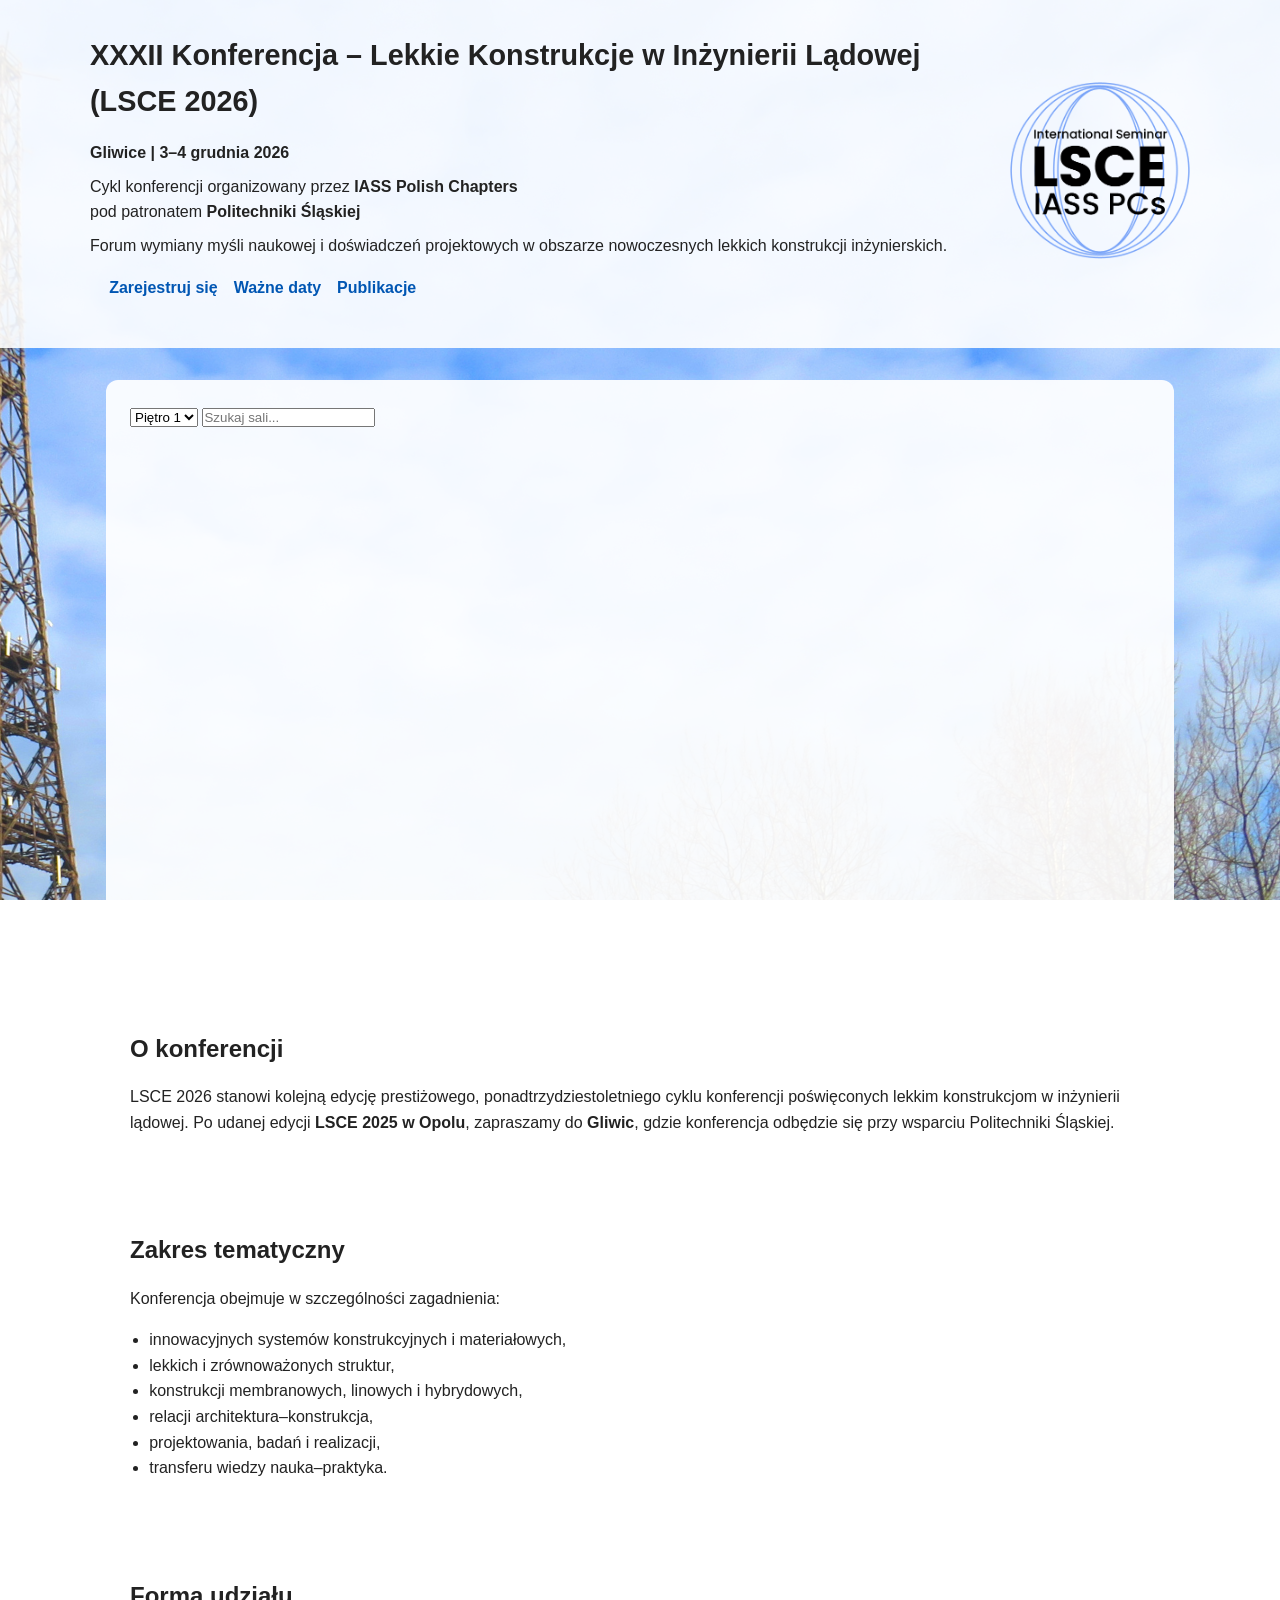
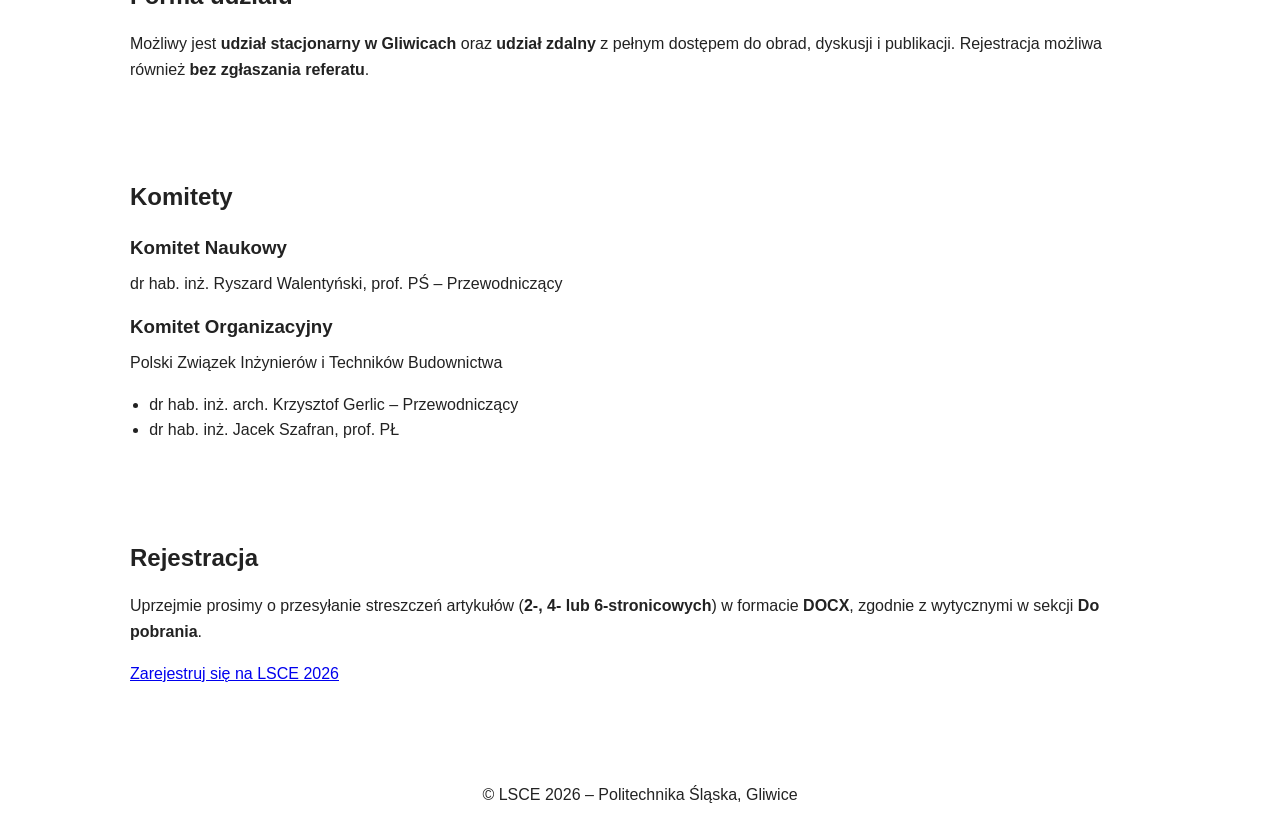
<file: index_.html>
<!doctype html>

<html lang="pl">
<head>
  <meta charset="utf-8" />
  <meta name="viewport" content="width=device-width, initial-scale=1" />

  <title>LSCE 2026 – Lekkie Konstrukcje w Inżynierii Lądowej | Gliwice 3–4 grudnia 2026</title>
  <meta name="description" content="XXXII Konferencja LSCE 2026 – Lekkie Konstrukcje w Inżynierii Lądowej. Gliwice, 3–4 grudnia 2026. Rejestracja, publikacje, ważne daty, opłaty, miejsce, komitety." />

  <!-- CSS w osobnym pliku (w katalogu głównym) -->
  <link rel="stylesheet" href="main.css" />
</head>

<body>




  <header>
    <div class="header-inner">
      <div class="header-text">
        <h1>XXXII Konferencja – Lekkie Konstrukcje w Inżynierii Lądowej (LSCE 2026)</h1>

        <p><strong>Gliwice | 3–4 grudnia 2026</strong></p>
        <p>Cykl konferencji organizowany przez <strong>IASS Polish Chapters</strong><br />
           pod patronatem <strong>Politechniki Śląskiej</strong></p>

        <p>Forum wymiany myśli naukowej i doświadczeń projektowych w obszarze nowoczesnych lekkich konstrukcji inżynierskich.</p>

        <nav aria-label="Skróty na stronie">
          <ul>
            <li><a href="#rejestracja">Zarejestruj się</a></li>
            <li><a href="#wazne-daty">Ważne daty</a></li>
            <li><a href="#publikacje">Publikacje</a></li>
          </ul>
        </nav>
      </div>

      <div class="header-logo">
        <img src="lsce_logo.png" alt="Logo konferencji LSCE 2026">
      </div>
    </div>
  </header>

  <main>
    <section id="o-konferencji">
	
	
<select id="level">
  <option value="1">Piętro 1</option>
</select>

<input id="search" placeholder="Szukaj sali...">
<div id="map"></div>

	
	
	
      <h2>O konferencji</h2>
      <p>LSCE 2026 stanowi kolejną edycję prestiżowego, ponadtrzydziestoletniego cyklu konferencji poświęconych lekkim konstrukcjom w inżynierii lądowej.
         Po udanej edycji <strong>LSCE 2025 w Opolu</strong>, zapraszamy do <strong>Gliwic</strong>, gdzie konferencja odbędzie się przy wsparciu Politechniki Śląskiej.</p>
    </section>

    <section id="zakres-tematyczny">
      <h2>Zakres tematyczny</h2>
      <p>Konferencja obejmuje w szczególności zagadnienia:</p>
      <ul>
        <li>innowacyjnych systemów konstrukcyjnych i materiałowych,</li>
        <li>lekkich i zrównoważonych struktur,</li>
        <li>konstrukcji membranowych, linowych i hybrydowych,</li>
        <li>relacji architektura–konstrukcja,</li>
        <li>projektowania, badań i realizacji,</li>
        <li>transferu wiedzy nauka–praktyka.</li>
      </ul>
    </section>

    <section id="forma-udzialu">
      <h2>Forma udziału</h2>
      <p>Możliwy jest <strong>udział stacjonarny w Gliwicach</strong> oraz <strong>udział zdalny</strong> z pełnym dostępem do obrad, dyskusji i publikacji.
         Rejestracja możliwa również <strong>bez zgłaszania referatu</strong>.</p>
    </section>

    <section id="komitety">
      <h2>Komitety</h2>

      <h3>Komitet Naukowy</h3>
      <p>dr hab. inż. Ryszard Walentyński, prof. PŚ – Przewodniczący</p>

      <h3>Komitet Organizacyjny</h3>
      <p>Polski Związek Inżynierów i Techników Budownictwa</p>
      <ul>
        <li>dr hab. inż. arch. Krzysztof Gerlic – Przewodniczący</li>
        <li>dr hab. inż. Jacek Szafran, prof. PŁ</li>
      </ul>
    </section>

    <section id="rejestracja">
      <h2>Rejestracja</h2>
      <p>Uprzejmie prosimy o przesyłanie streszczeń artykułów (<strong>2-, 4- lub 6-stronicowych</strong>) w formacie <strong>DOCX</strong>,
         zgodnie z wytycznymi w sekcji <strong>Do pobrania</strong>.</p>

      <p><a href="#rejestracja">Zarejestruj się na LSCE 2026</a></p>

      <!-- miejsce na formularz / przycisk -->
    </section>
  </main>

  <footer>
    <p>&copy; LSCE 2026 – Politechnika Śląska, Gliwice</p>
  </footer>
</body>
</html>
</file>
<file: main.css>
/* ===== RESET / PODSTAWA ===== */

* {
  box-sizing: border-box;
  margin: 0;
  padding: 0;
}

body {
  font-family: Arial, Helvetica, sans-serif;
  line-height: 1.6;
  color: #222;
  background-image: url("tlo_lsce.jpg");
  background-size: cover;
  background-position: center top;
  background-attachment: fixed;
}


/* ===== HEADER ===== */

header {
  background: rgba(255, 255, 255, 0.9);
  padding: 2rem 1rem;
}

.header-inner {
  max-width: 1100px;
  margin: 0 auto;
  display: flex;
  gap: 2rem;
  align-items: center;
  justify-content: space-between;
  flex-wrap: wrap;
}

.header-text {
  flex: 1 1 500px;
}

.header-text h1 {
  font-size: 1.8rem;
  margin-bottom: 1rem;
}

.header-text p {
  margin-bottom: 0.5rem;
}

.header-logo img {
  max-width: 180px;
  height: auto;
}


/* ===== NAV ===== */

nav ul {
  list-style: none;
  display: flex;
  gap: 1rem;
  margin-top: 1rem;
}

nav a {
  text-decoration: none;
  font-weight: bold;
  color: #0056b3;
}

nav a:hover {
  text-decoration: underline;
}


/* ===== MAIN ===== */

main {
  max-width: 1100px;
  margin: 2rem auto;
  padding: 0 1rem;
}


/* ===== SEKCJE ===== */

section {
  background: rgba(255, 255, 255, 0.92);
  padding: 1.5rem;
  margin-bottom: 2rem;
  border-radius: 12px;
}

section h2 {
  margin-bottom: 1rem;
}

section h3 {
  margin-top: 1rem;
  margin-bottom: 0.5rem;
}

section p {
  margin-bottom: 1rem;
}

ul {
  margin-left: 1.2rem;
  margin-bottom: 1rem;
}


/* ===== MAPA ===== */

.map-panel {
  margin-bottom: 2rem;
}

.map-controls {
  display: flex;
  gap: 0.75rem;
  flex-wrap: wrap;
  margin-bottom: 1rem;
}

.map-controls select,
.map-controls input {
  padding: 0.5rem 0.7rem;
  font-size: 1rem;
  border: 1px solid #ccc;
  border-radius: 6px;
  background: #fff;
}

#map {
  height: 600px;
  min-height: 600px;
  width: 100%;
  border-radius: 12px;
  overflow: hidden;
}


/* ===== ETYKIETY POMIESZCZEŃ ===== */

.room-label {
  background: rgba(255, 255, 255, 0.6);
  border: 1px solid #666;
  border-radius: 4px;
  box-shadow: 0 1px 3px rgba(0, 0, 0, 0.25);
  color: #111;
  font-size: 11px;
  font-weight: bold;
  text-align: center;
  white-space: nowrap;
  pointer-events: none;
  padding: 2px 4px;
  line-height: 1.2;
}


.room-label span {
  display: inline-block;
}


/* ===== FOOTER ===== */

footer {
  text-align: center;
  padding: 1.5rem;
  background: rgba(255, 255, 255, 0.9);
  margin-top: 2rem;
}


/* ===== RESPONSYWNOŚĆ ===== */

@media (max-width: 768px) {
  body {
    background-attachment: scroll;
  }

  .header-inner {
    flex-direction: column;
    align-items: flex-start;
  }

  .header-logo {
    align-self: center;
  }

  #map {
    height: 400px;
    min-height: 400px;
  }

  .room-label {
    font-size: 10px;
    padding: 1px 3px;
  }
}
</file>
